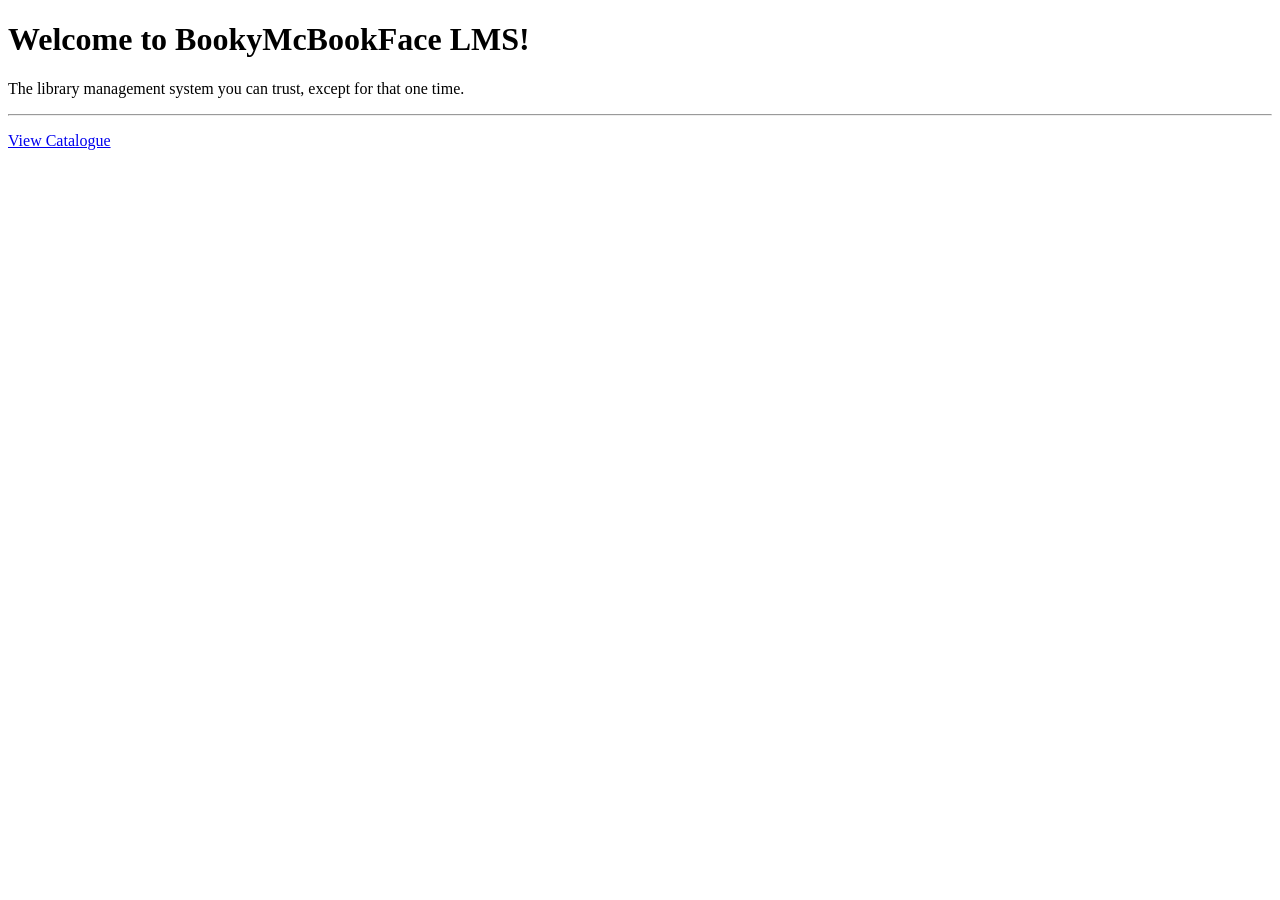
<file: lms-website-master/lms-website-master/src/main/resources/templates/index.html>
<!DOCTYPE html>
<html lang="en" xmlns:th="http://www.thymeleaf.org">
<div th:replace="fragments/header.html"></div>
<body>
    <div th:replace="fragments/navbar.html"></div>

    <div class="jumbotron index-jumbotron">
        <div class="container">
            <div class="text-center">
                <h1 class="display-3">Welcome to BookyMcBookFace LMS!</h1>
                <p id="slogan" class="lead">The library management system you can trust, except for that one time.</p>
                <hr id="index-hr" class="my-4">
                <p class="lead">
                    <a class="btn btn-primary btn-lg" href="/view-books" role="button">View Catalogue</a>
                </p>
            </div>
        </div>
    </div>

    <div th:replace="fragments/footer.html"></div>
</body>
</html>
</file>
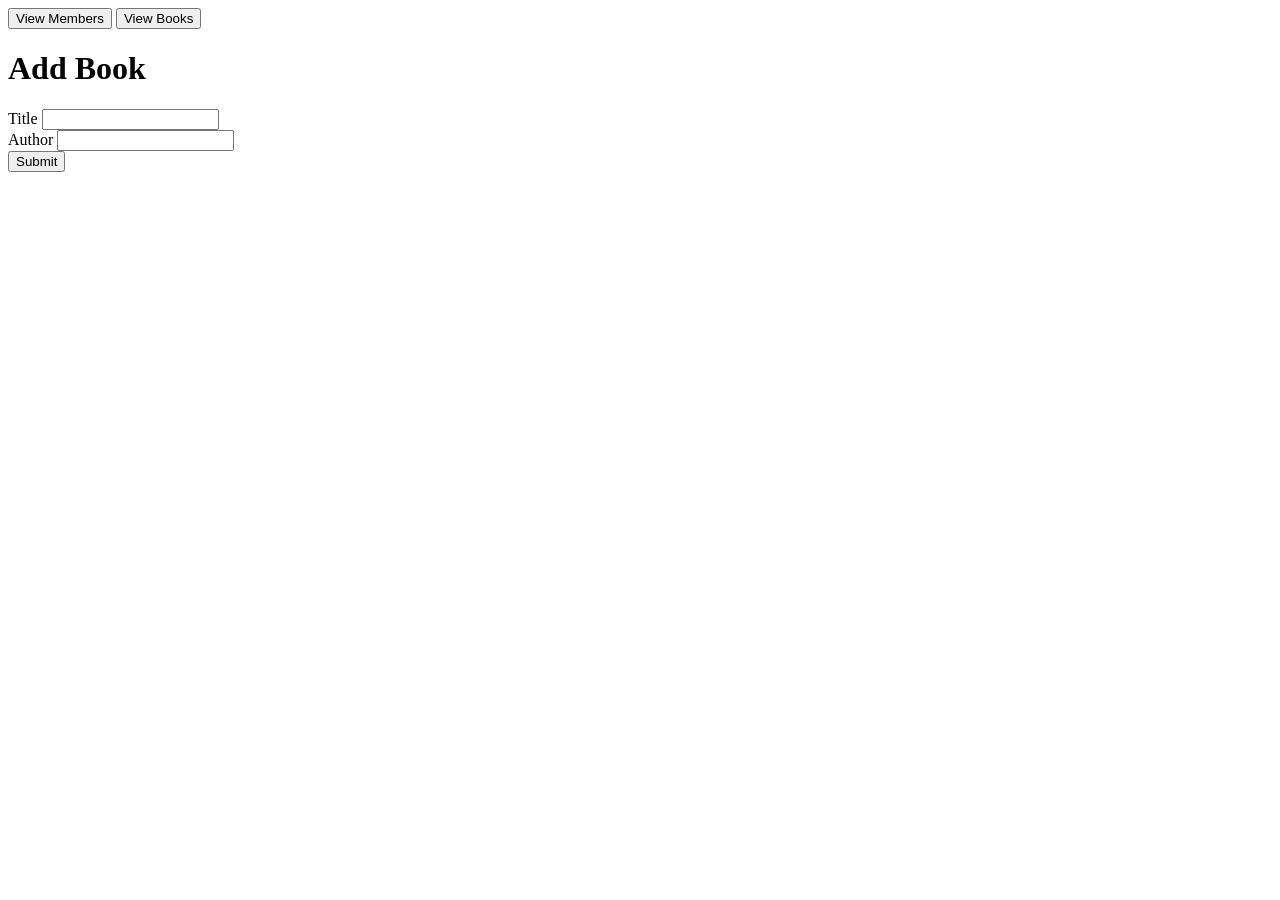
<file: lms-website-master/lms-website-master/src/main/resources/templates/addbook.html>
<!DOCTYPE html>
<html lang="en" xmlns:th="http://www.thymeleaf.org">
<div th:replace="fragments/header.html"></div>
<body>
<div th:replace="fragments/navbar.html"></div>

<!-- Profile page -->
<div class="container mt-5">
    <div>
        <a href="/admin/manage/view-members"><button class="btn btn-primary">View Members</button></a> <!-- Redirect to seachMember page showing all members-->
        <a href="/admin/manage/view-books"><button class="btn btn-primary">View Books</button></a> <!-- Redirect to search page showing all books-->
    </div>
    <div class="row">
        <div class="col-md-6">
            <h1 class="h1 mb-3 font-weight-normal">Add Book</h1>
            <form action="/admin/manage/" method="post" class="p-3 rounded login-signup-form">
                <div class="form-group">
                    <label for="title">Title</label>
                    <input type="text" class="form-control" name="title" id="title" required>
                </div>
                <div class="form-group ">
                    <label for="author">Author</label>
                    <input type="text" class="form-control" name="author" id="author" required>
                </div>
                <button type="submit" class="btn btn-primary">Submit</button>
            </form>
        </div>
    </div>
</div>
<br>

<div th:replace="fragments/footer.html"></div>
</body>
</html>
</file>
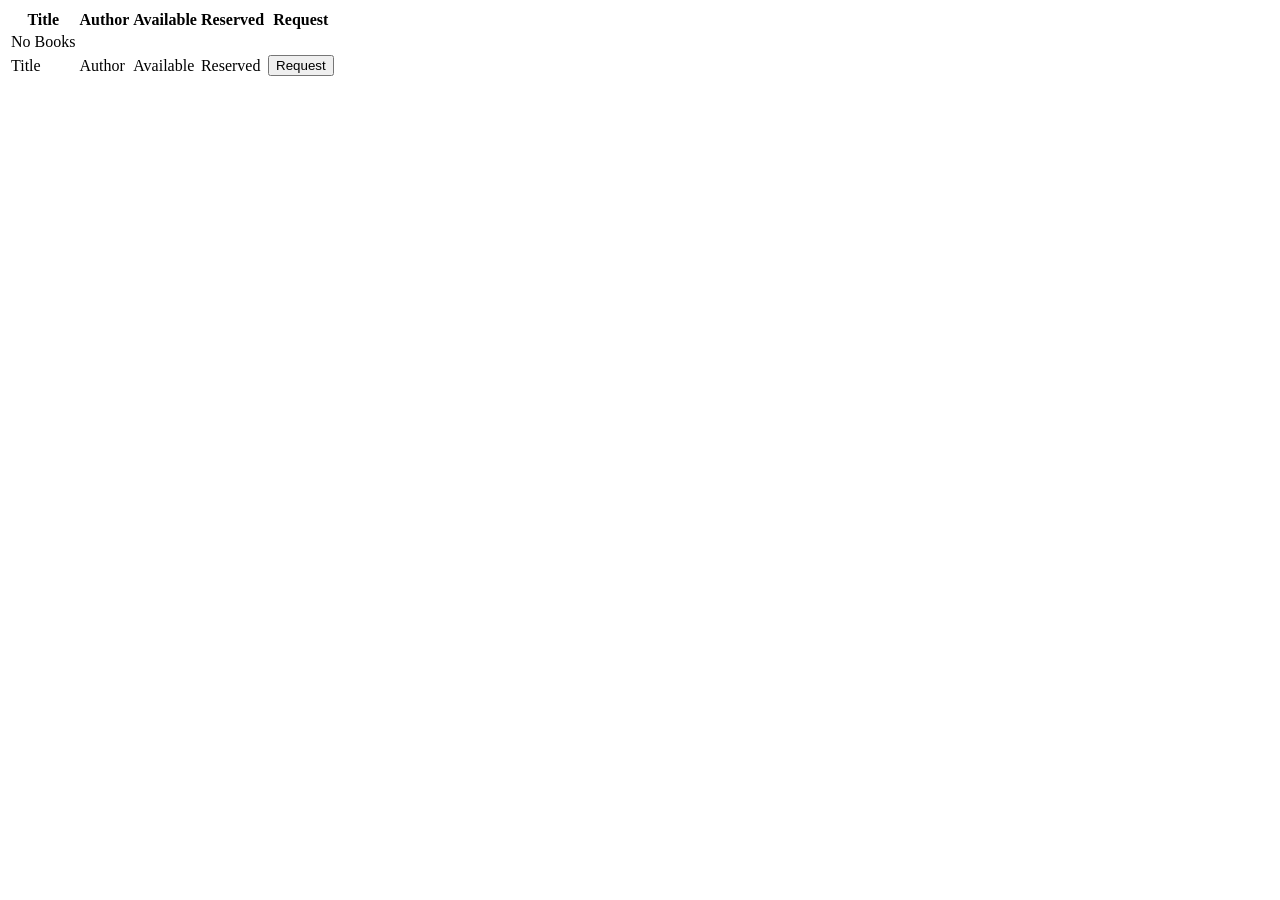
<file: lms-website-master/lms-website-master/src/main/resources/templates/browse.html>
<!-- For browsing catalogue of selected library -->
<!DOCTYPE html>
<html xmlns:th="http://www.thymeleaf.org" lang="en">
<div th:replace="fragments/header.html"></div>
<body>
<div th:replace="fragments/navbar.html"></div>

    <div class="container mt-5">
        <div class="row">
            <div class="col-md-6">
                <form action="/searchmembers" method="GET" class="p-3 rounded login-signup-form">
                    <div class="form-group">
                        <table class="table">
                            <thead>
                                <tr>
                                    <th>Title</th>
                                    <th>Author</th>
                                    <th>Available</th>
                                    <th>Reserved</th>
                                    <th>Request</th>
                                </tr>
                            </thead>
                            <tbody>
                                <div th:if="${books == null}">
                                    <tr>
                                        <td>No Books</td>
                                    </tr>
                                </div>
                                <div th:unless="${books == null}">
                                    <tr th:each="book : ${books}">
                                        <td th:text="${book.title}">Title</td>
                                        <td th:text="${book.author}">Author</td>
                                        <td th:text="${book.available}">Available</td>
                                        <td th:text="${book.reserved}">Reserved</td>
                                        <td><button class="btn btn-primary">Request</button></td>
                                    </tr>
                                </div>
                            </tbody>
                        </table>
                    </div>
                </form>
            </div>
        </div>
    </div>

<div th:replace="fragments/footer.html"></div>
</body>
</html>
</file>
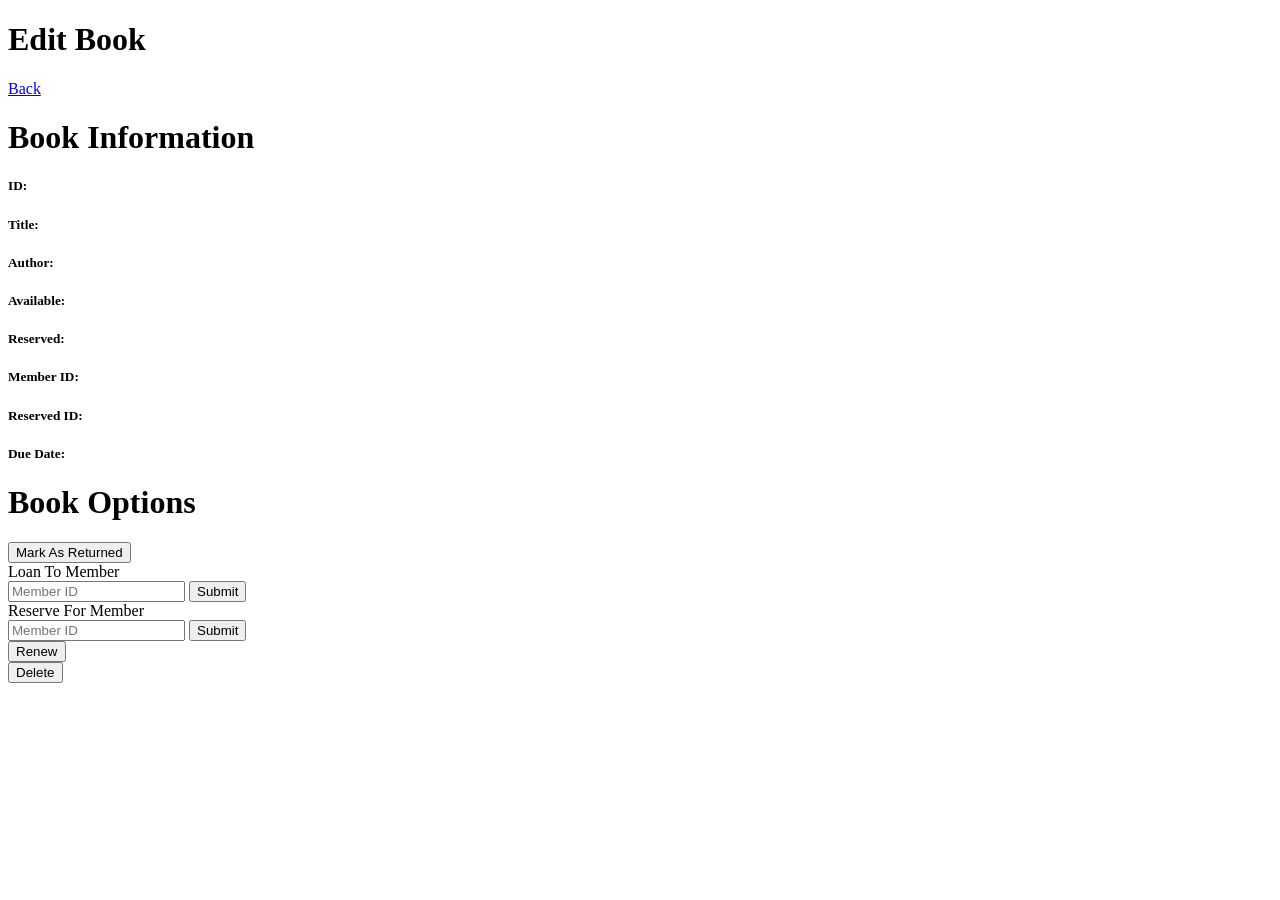
<file: lms-website-master/lms-website-master/src/main/resources/templates/editbook.html>
<!-- For browsing catalogue of selected library -->
<!DOCTYPE html>
<html lang="en" xmlns:th="http://www.thymeleaf.org">
<div th:replace="fragments/header.html"></div>
<body>
<div th:replace="fragments/navbar.html"></div>

<div class="container mt-5">
    <div class="d-flex justify-content-between">
        <h1 class="display-2 mb-5">Edit Book</h1>
        <a href="/view-books">Back</a>
    </div>

    <div class="row">
        <div class="col-md-6">
            <h1 class="display-4 mb-4">Book Information</h1>
            <h5>ID: <span th:text="${book.id}"></span></h5>
            <h5>Title: <span th:text="${book.title}"></span></h5>
            <h5>Author: <span th:text="${book.author}"></span></h5>
            <h5>Available: <span th:text="${book.available}"></span></h5>
            <h5>Reserved: <span th:text="${book.reserved}"></span></h5>
            <h5>Member ID: <span th:text="${book.userid}"></span></h5>
            <h5>Reserved ID: <span th:text="${book.reservedid}"></span></h5>
            <h5>Due Date: <span th:text="${book.duedate}"></span></h5>
        </div>
        <div class="col-md-6">
            <h1 class="display-4 mb-4">Book Options</h1>
            <form th:action="@{|/admin/mark-book-as-returned/${book.id}|}" method="post" class=" mb-2">
                <button type="submit" th:disabled="${book.available == true}" class="btn btn-primary">Mark As Returned</button>
            </form>
            <form th:action="@{|/admin/loan-book-to-member/${book.id}|}" method="post" class=" mb-2">
                <label for="loanee">Loan To Member</label> <br>
                <input type="text" name="loanee" id="loanee" placeholder="Member ID" th:value="${loanee}" class="">
                <button type="submit" class="btn btn-primary btn-sm btn-beside-text" value="Loanee" th:disabled="${book.available == false or book.reserved == true}">Submit</button>
            </form>
            <form th:action="@{|/admin/reserve-book-to-member/${book.id}|}" method="post" class=" mb-2">
                <label for="reservee">Reserve For Member</label> <br>
                <input type="text" name="reservee" id="reservee" placeholder="Member ID" th:value="${reservee}" class="">
                <button type="submit" class="btn btn-primary btn-sm btn-beside-text" value="Reservee" th:disabled="${book.reserved == true}">Submit</button>
            </form>
            <a th:href="@{|/admin/renew-loan-for-member/${book.id}|}"><button th:disabled="${book.available == true}" class="btn btn-primary mb-2">Renew</button></a>
            <form th:action="@{|/admin/delete-book/${book.id}|}" method="post" class="">
                <button type="submit" class="btn btn-danger" value="Delete">Delete</button>
            </form>
        </div>
    </div>
</div>

<div th:replace="fragments/footer.html"></div>
</body>
</html>
</file>
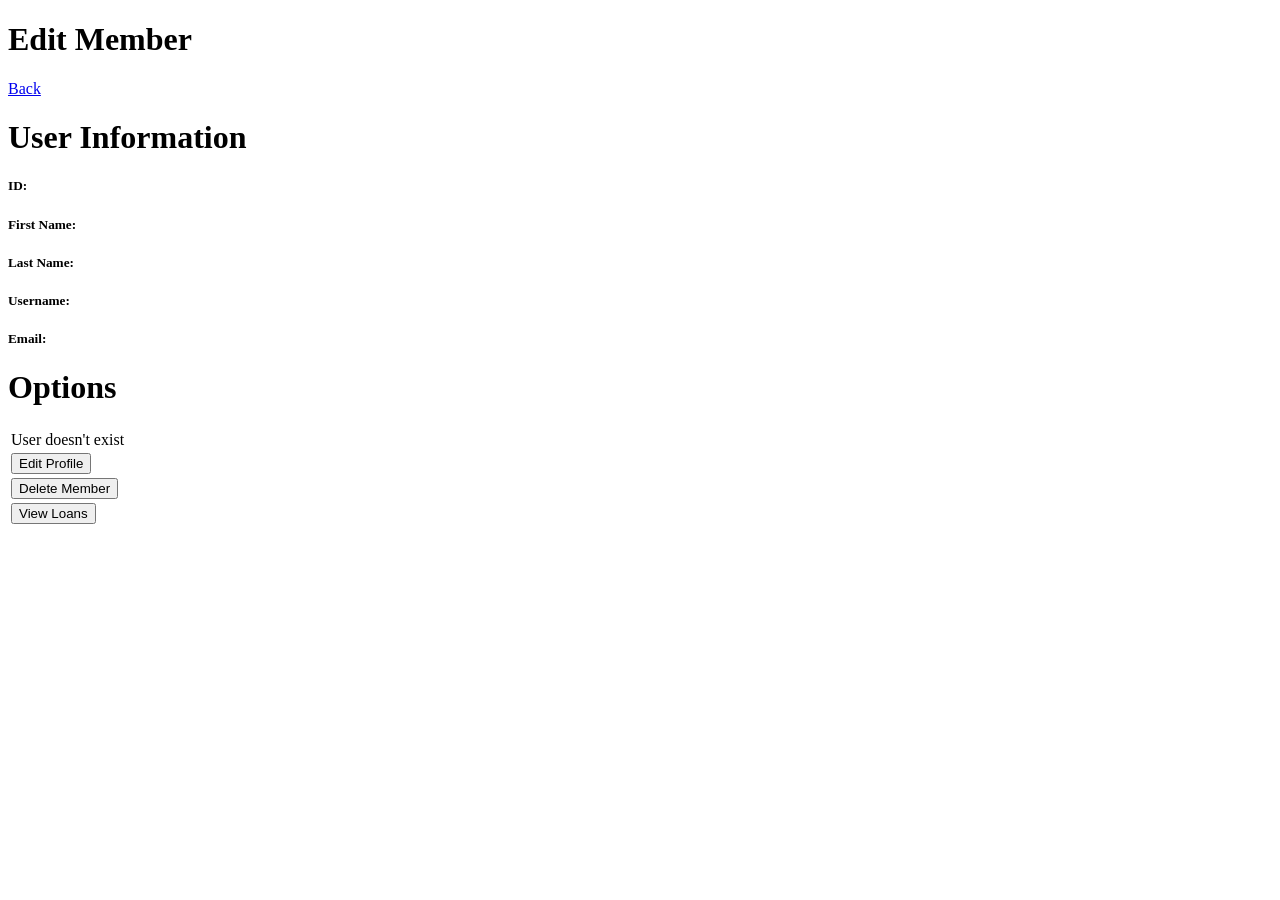
<file: lms-website-master/lms-website-master/src/main/resources/templates/editmember.html>
<!DOCTYPE html>
<html xmlns:th="http://www.thymeleaf.org" lang="en">
<div th:replace="fragments/header.html"></div>
<body>
<div th:replace="fragments/navbar.html"></div>

<div class="container mt-5">
    <div class="d-flex justify-content-between">
        <h1 class="display-2 mb-5">Edit Member</h1>
        <a href="/admin/manage/view-members">Back</a>
    </div>

    <div class="row">
        <div class="col-md-6">
            <h1 class="display-4 mb-3">User Information</h1>
            <h5>ID: <span th:text="${member.id}"></span></h5>
            <h5>First Name: <span th:text="${member.firstname}"></span></h5>
            <h5>Last Name: <span th:text="${member.lastname}"></span></h5>
            <h5>Username: <span th:text="${member.username}"></span></h5>
            <h5>Email: <span th:text="${member.email}"></span></h5>
        </div>
        <div class="col-md-6">
            <h1 class="display-4 mb-3">Options</h1>
            <table class="table">
                <tbody>
                    <div th:if="${member == null}">
                        <tr>
                            <td>User doesn't exist</td>
                        </tr>
                    </div>
                    <div th:unless="${member == null}">
                        <tr>
                            <td><a th:href="@{|/admin/manage/view-members/${member.id}/edit|}"><button class="btn btn-primary">Edit Profile</button></a></td>
                        </tr>
                        <tr>
                            <td><a th:href="@{|/admin/manage/view-members/${member.id}/delete|}"><button class="btn btn-primary">Delete Member</button></a></td>
                        </tr>
                        <tr>
                            <td><a th:href="@{|/admin/manage/view-members/${member.id}/loans|}"><button class="btn btn-primary">View Loans</button></a></td>
                        </tr>
                    </div>
                </tbody>
            </table>
        </div>
    </div>
</div>

<div th:replace="fragments/footer.html"></div>
</body>
</html>
</file>
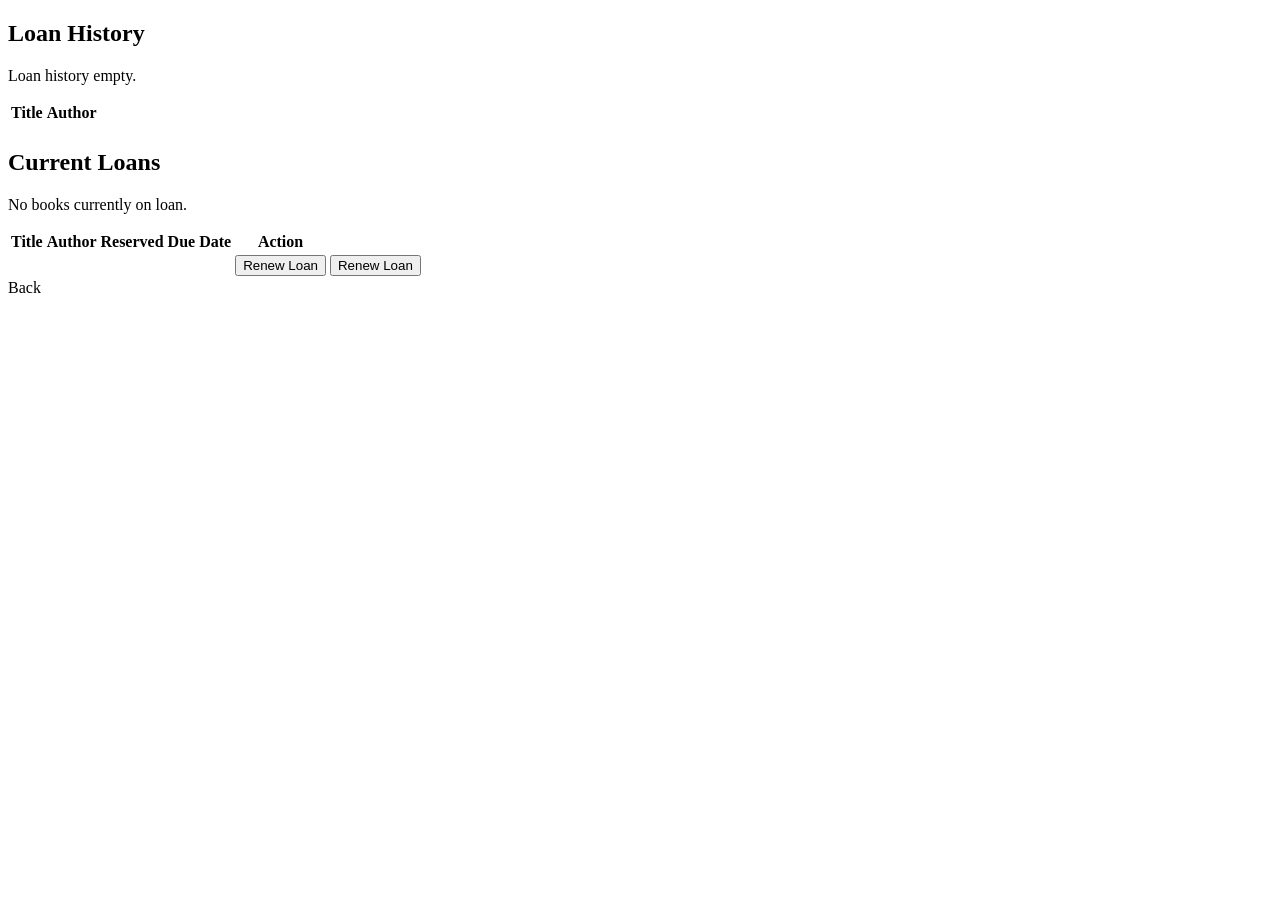
<file: lms-website-master/lms-website-master/src/main/resources/templates/loaninfo.html>
<!DOCTYPE html>
<html lang="en" xmlns:th="http://www.thymeleaf.org">
<div th:replace="fragments/header.html"></div>
<body>
<div th:replace="fragments/navbar.html"></div>

<div class="container mt-5">
    <div class="row">
        <div class="col-md-6">
            <h2 class="display-4 mb-3 align-center">Loan History</h2>
            <table class="table">
                <thead>
                    <th>Title</th>
                    <th>Author</th>
                </thead>
                <tbody>
                    <div th:if="${pastBooks == null}">
                        <p class="lead">Loan history empty.</p>
                    </div>
                    <div th:unless="${pastBooks == null}">
                        <tr th:each="book: ${pastBooks}">
                            <td th:text="${book.title}"></td>
                            <td th:text="${book.author}"></td>
                        </tr>
                    </div>
                </tbody>
            </table>
        </div>
        <div class="col-md-6">
            <h2 class="display-4 mb-3">Current Loans</h2>
            <table class="table">
                <thead>
                    <th>Title</th>
                    <th>Author</th>
                    <th>Reserved</th>
                    <th>Due Date</th>
                    <th>Action</th>
                </thead>
                <tbody>
                    <div th:if="${currBooks == null}">
                        <p class="lead">No books currently on loan.</p>
                    </div>
                    <div th:unless="${currBooks == null}">
                        <tr th:each="book: ${currBooks}">
                            <td th:text="${book.title}"></td>
                            <td th:text="${book.author}"></td>
                            <td th:text="${book.reserved}"></td>
                            <td th:text="${book.duedate}"></td>
                            <div th:if="${book.reserved == false}">
                                <div th:switch="${user.librarian}">
                                    <td th:case="true"><a th:href="@{|/admin/manage/view-members/${member.id}/${book.id}/renew|}"><button class="btn btn-primary">Renew Loan</button></a></td>
                                    <td th:case="false"><a th:href="@{|/user/profile/loans/${book.id}/renew|}"><button class="btn btn-primary">Renew Loan</button></a></td>
                                </div>
                            </div>
                        </tr>
                    </div>
                </tbody>
            </table>
        </div>
    </div>
    <a th:href="@{|user/profile/${user.id}|}">Back</a>
</div>

<div th:replace="fragments/footer.html"></div>
</body>
</html>
</file>
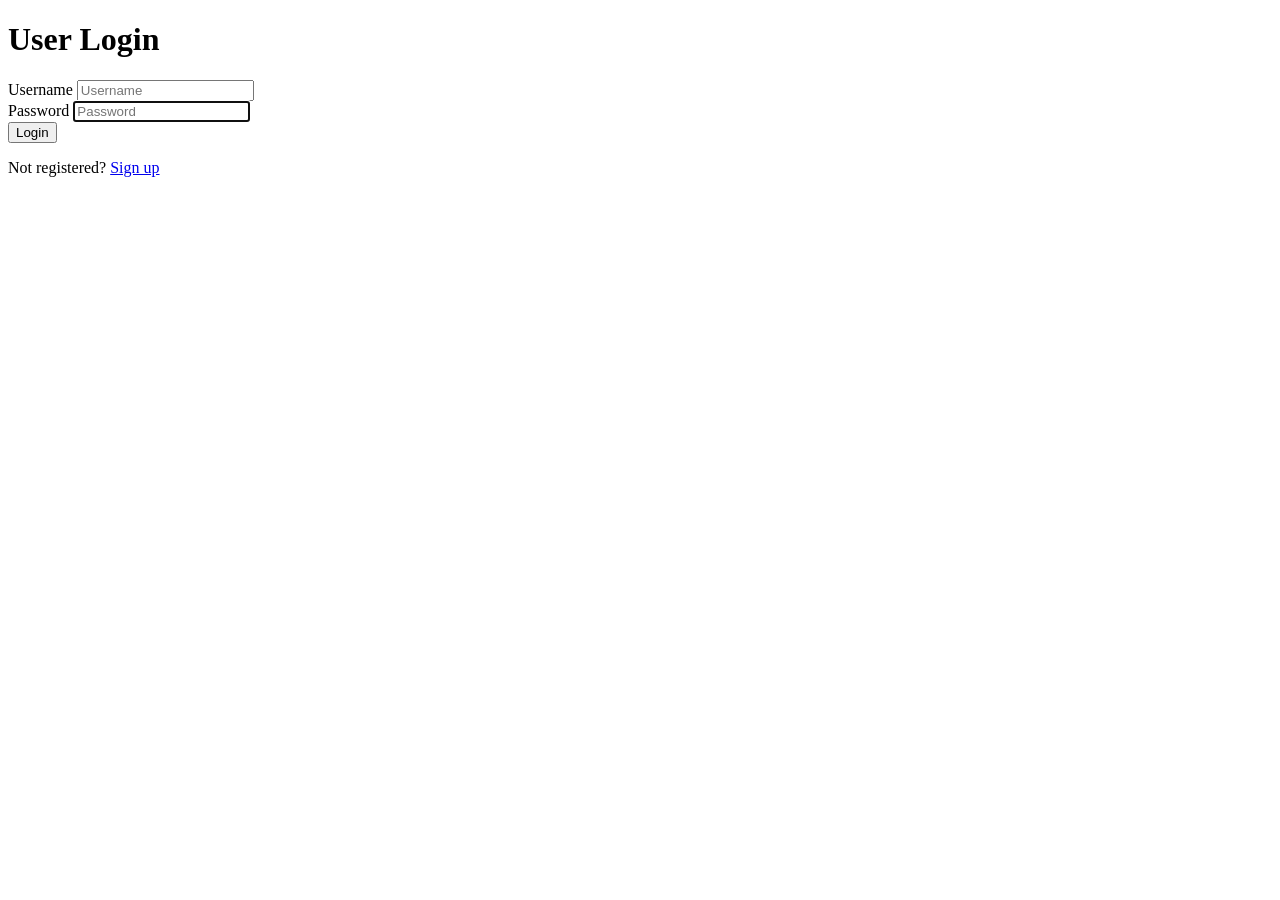
<file: lms-website-master/lms-website-master/src/main/resources/templates/login.html>
<!DOCTYPE html>
<html lang="en" xmlns:th="http://www.thymeleaf.org">
<div th:replace="fragments/header.html"></div>
<body>
<div th:replace="fragments/navbar.html"></div>

    <!-- Login form -->
    <div class="container mt-5">
        <h1 class="h1 mb-3 font-weight-normal">User Login</h1>
        <form action="/login" method="POST" class="p-3 rounded login-signup-form">
            <div class="form-group">
                <label for="username">Username</label>
                <input type="text" class="form-control" id="username" name="username" value='' placeholder="Username">
            </div>
            <div class="form-group">
                <label for="password">Password</label>
                <input type="password" class="form-control" id="password" name="password" pattern=".{8,}"  placeholder="Password" autofocus required title="Please enter at least 8 characters">
            </div>
            <button type="submit" name="login-submit" id="login-submit" value="Login" class="btn btn-primary">Login</button>
        </form>
        <div th:if="${message}">
            <p class="lead mt-3 mb-0" th:text="${message}"></p>
        </div>
        <p class="lead mt-3 mb-0">Not registered? <a href="/signup">Sign up</a></p>
    </div>

<div th:replace="fragments/footer.html"></div>
</body>
</html>
</file>
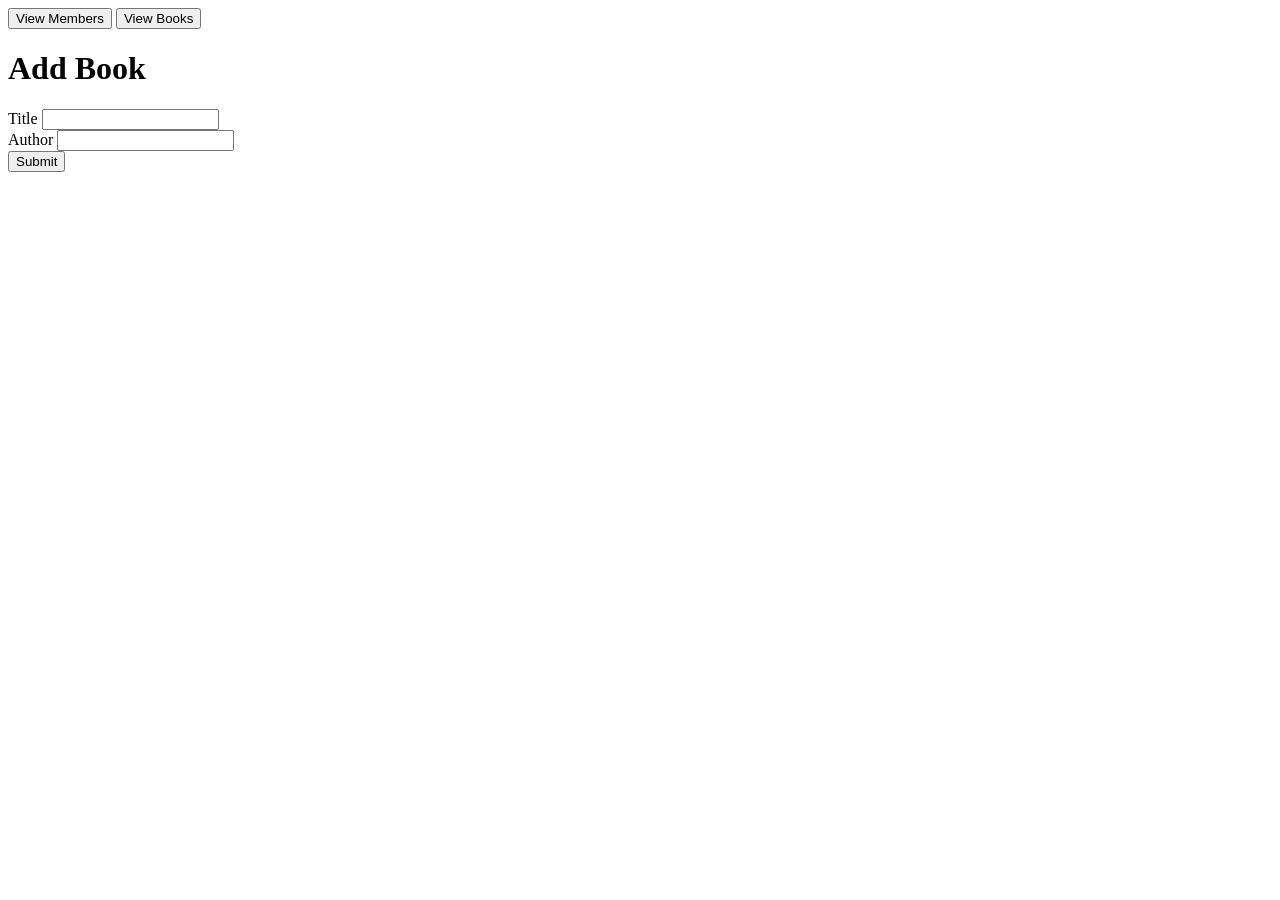
<file: lms-website-master/lms-website-master/src/main/resources/templates/manage.html>
<!DOCTYPE html>
<html lang="en" xmlns:th="http://www.thymeleaf.org">
<div th:replace="fragments/header.html"></div>
<body>
<div th:replace="fragments/navbar.html"></div>

<!-- Profile page -->
<div class="container mt-5">
    <div>
        <a href="/admin/manage/view-members"><button class="btn btn-primary">View Members</button></a> <!-- Redirect to seachMember page showing all members-->
        <a href="/view-books"><button class="btn btn-primary">View Books</button></a> <!-- Redirect to search page showing all books-->
    </div>
    <div class="row">
        <div class="col-md-6">
            <h1 class="h1 mb-3 font-weight-normal">Add Book</h1>
            <form action="/admin/manage/" method="post" class="p-3 rounded login-signup-form">
                <div class="form-group">
                    <label for="title">Title</label>
                    <input type="text" class="form-control" name="title" id="title" required>
                </div>
                <div class="form-group ">
                    <label for="author">Author</label>
                    <input type="text" class="form-control" name="author" id="author" required>
                </div>
                <button type="submit" class="btn btn-primary">Submit</button>
            </form>
        </div>
    </div>
</div>
<br>

<div th:replace="fragments/footer.html"></div>
</body>
</html>
</file>
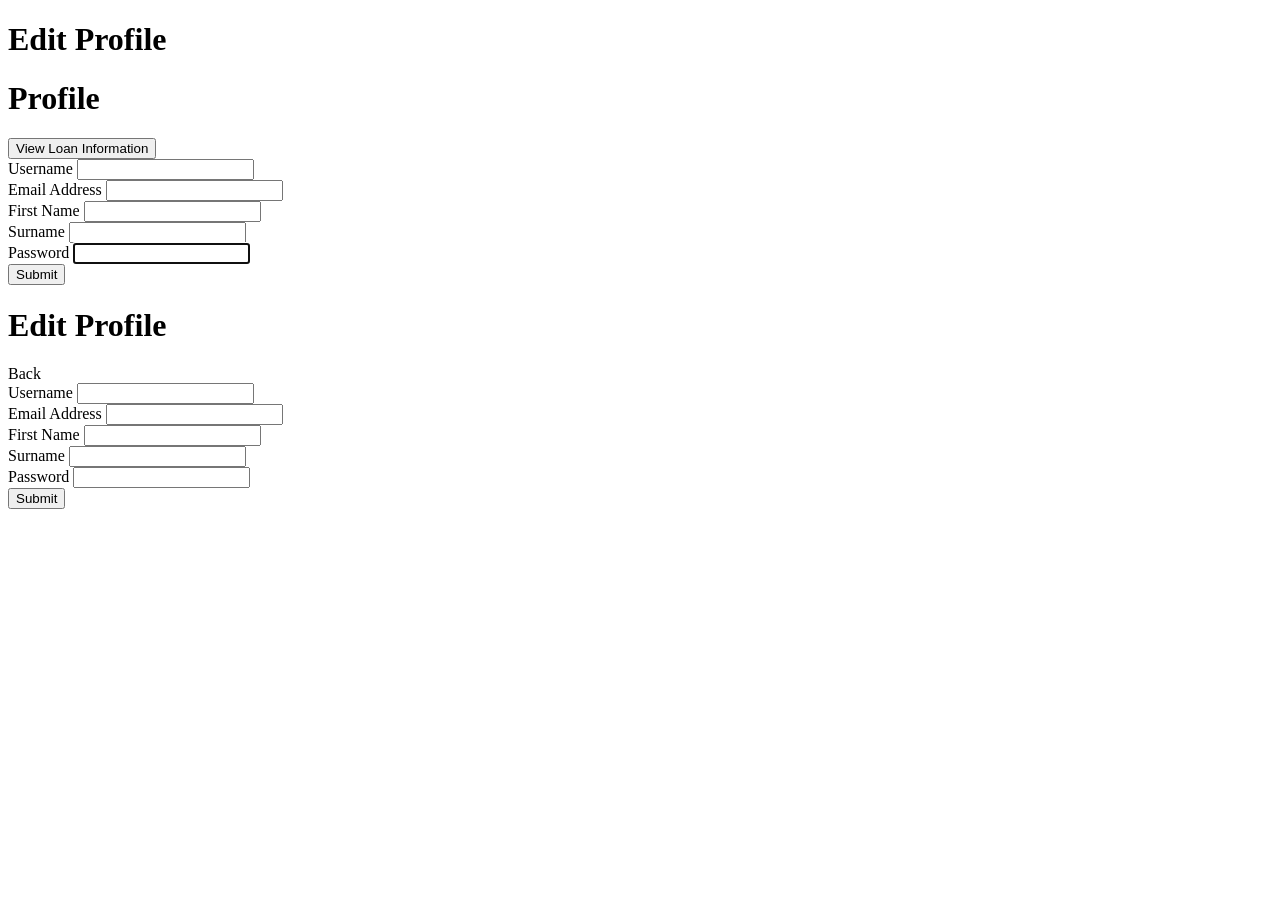
<file: lms-website-master/lms-website-master/src/main/resources/templates/profile.html>
<!DOCTYPE html>
<html lang="en" xmlns:th="http://www.thymeleaf.org">
<div th:replace="fragments/header.html"></div>
<body>
<div th:replace="fragments/navbar.html"></div>

<!-- Profile page -->
<div class="container mt-5">
    <div th:switch="${user.librarian}">
        <div th:case="false">
            <h1 class="display-3 mb-3">Edit Profile</h1>
            <div class="row">
                <div class="col-md-6">
                    <h1 class="h1 mb-3 font-weight-normal">Profile</h1>
                    <div>
                        <a th:href="@{|/user/profile/${user.id}/loans|}"><button class="btn btn-primary">View Loan Information</button></a>
                    </div>
                    <form action="/user/profile" method="post" class="p-3 rounded login-signup-form">
                        <div class="form-group ">
                            <label for="username">Username</label>
                            <input type="text" class="form-control" name="username" id="username" th:placeholder="${user.username}" required>
                        </div>
                        <div class="form-group">
                            <label for="email">Email Address</label>
                            <input type="email" class="form-control" name="email" id="email" th:placeholder="${user.email}" required>
                        </div>
                        <div class="form-group">
                            <label for="firstname">First Name</label>
                            <input type="text" class="form-control" name="firstname" id="firstname" th:placeholder="${user.firstname}" required>
                        </div>
                        <div class="form-group">
                            <label for="lastname">Surname</label>
                            <input type="text" class="form-control" name="lastname" id="lastname" th:placeholder="${user.lastname}" required>
                        </div>
                        <div class="form-group">
                            <label for="password">Password</label>
                            <input type="password" class="form-control" name="password" id="password" pattern=".{8,}" th:value="${user.password}" autofocus required title="Please enter at least 8 characters">
                        </div>
                        <button type="submit" class="btn btn-primary">Submit</button>
                    </form>
                </div>
            </div>
        </div>
        <div th:case="true">
            <div class="d-flex justify-content-between">
                <h1 class="display-3 mb-3">Edit Profile</h1>
                <a th:href="@{|admin/manage/view-members/${user.id}|}" class="float-right">Back</a>
            </div>
            <div class="row">
                <div class="col-md-6">
                    <form th:action="@{|/admin/manage/view-members/${member.id}/edit|}" method="post" class="p-3 rounded login-signup-form">
                        <div class="form-group ">
                            <label for="username">Username</label>
                            <input type="text" class="form-control" name="username" id="username" th:placeholder="${member.username}" required>
                        </div>
                        <div class="form-group">
                            <label for="email">Email Address</label>
                            <input type="email" class="form-control" name="email" id="email" th:value="${member.email}" readonly>
                        </div>
                        <div class="form-group">
                            <label for="firstname">First Name</label>
                            <input type="text" class="form-control" name="firstname" id="firstname" th:value="${member.firstname}" readonly>
                        </div>
                        <div class="form-group">
                            <label for="lastname">Surname</label>
                            <input type="text" class="form-control" name="lastname" id="lastname" th:value="${member.lastname}" readonly>
                        </div>
                        <div class="form-group">
                            <label for="password">Password</label>
                            <input type="password" class="form-control" name="password" id="password" pattern=".{8,}" th:value="${user.password}" autofocus required title="Please enter at least 8 characters">
                        </div>
                        <button type="submit" class="btn btn-primary">Submit</button>
                    </form>
                </div>
            </div>
        </div>
    </div>
</div>
        <br>

<div th:replace="fragments/footer.html"></div>
</body>
</html>
</file>
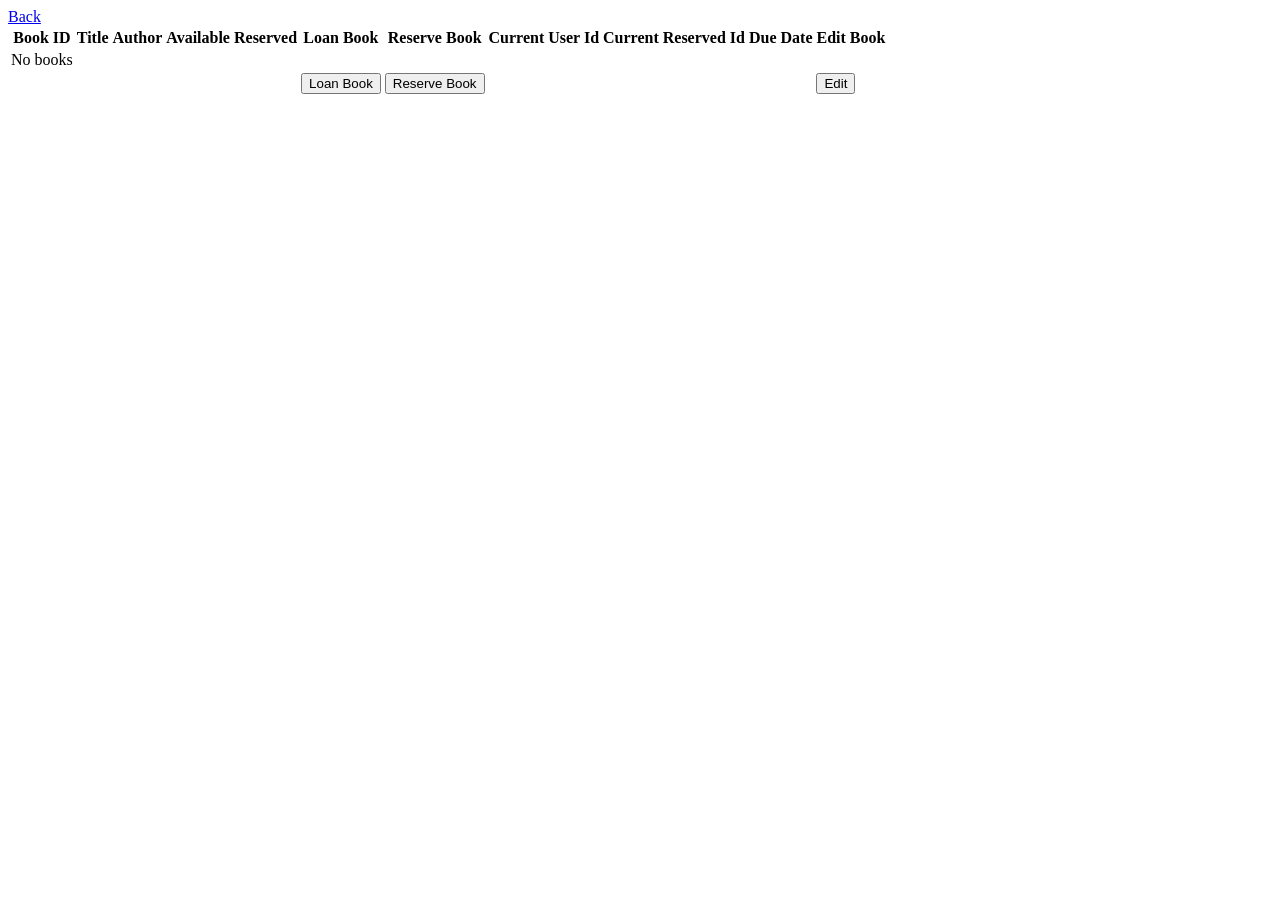
<file: lms-website-master/lms-website-master/src/main/resources/templates/search.html>
<!-- For browsing catalogue of selected library -->
<!DOCTYPE html>
<html lang="en" xmlns:th="http://www.thymeleaf.org">
<div th:replace="fragments/header.html"></div>
<body>
<div th:replace="fragments/navbar.html"></div>

<div class="container mt-5">
    <a href="/" class="float-right mb-3">Back</a>
    <table class="table">
        <thead>
            <tr>
                <div th:if="${user != null and user.librarian == true} ">
                    <th>Book ID</th>
                </div>
                <th>Title</th>
                <th>Author</th>
                <th>Available</th>
                <th>Reserved</th>
                <div th:if="${user != null and user.librarian == false} ">
                    <th>Loan Book</th>
                </div>
                <div th:if="${user != null and user.librarian == false} ">
                    <th>Reserve Book</th>
                </div>
                <div th:if="${user != null and user.librarian == true} ">
                    <th>Current User Id</th>
                    <th>Current Reserved Id</th>
                    <th>Due Date</th>
                    <th>Edit Book</th>
                </div>
            </tr>
        </thead>
        <tbody>
            <div th:if="${books == null}">
                <tr>
                    <td>No books</td>
                </tr>
            </div>
            <div th:unless="${books == null}">
                <div th:each="book : ${books}">
                    <tr>
                        <div th:if="${user != null and user.librarian == true} ">
                            <td th:text="${book.id}"></td>
                        </div>
                        <td th:text="${book.title}"></td>
                        <td th:text="${book.author}"></td>
                        <td th:text="${book.available}"></td>
                        <td th:text="${book.reserved}"></td>
                        <div th:if="${user != null and user.librarian == false}">
                            <td><a th:href="@{|user/loan-book/${book.id}|}">
                                    <button th:disabled="${book.available == false}" class="btn btn-primary">Loan Book</button>
                                </a>
                            </td>
                            <td>
                                <a th:href="@{|user/reserve-book/${book.id}|}">
                                    <button th:disabled="${book.reserved == true}" class="btn btn-primary">Reserve Book</button>
                                </a>
                            </td>
                        </div>
                        <div th:if="${user != null and user.librarian == true}">
                            <td th:text="${book.userid}"></td>
                            <td th:text="${book.reservedid}"></td>
                            <td th:text="${book.duedate}"></td>
                            <td>
                                <a th:href="@{|admin/manage/edit-book/${book.id}|}"><button class="btn btn-primary btm-sm">Edit</button></a>
                            </td>
                        </div>
                    </tr>
                </div>
            </div>
        </tbody>
    </table>
</div>

<div th:replace="fragments/footer.html"></div>
</body>
</html>
</file>
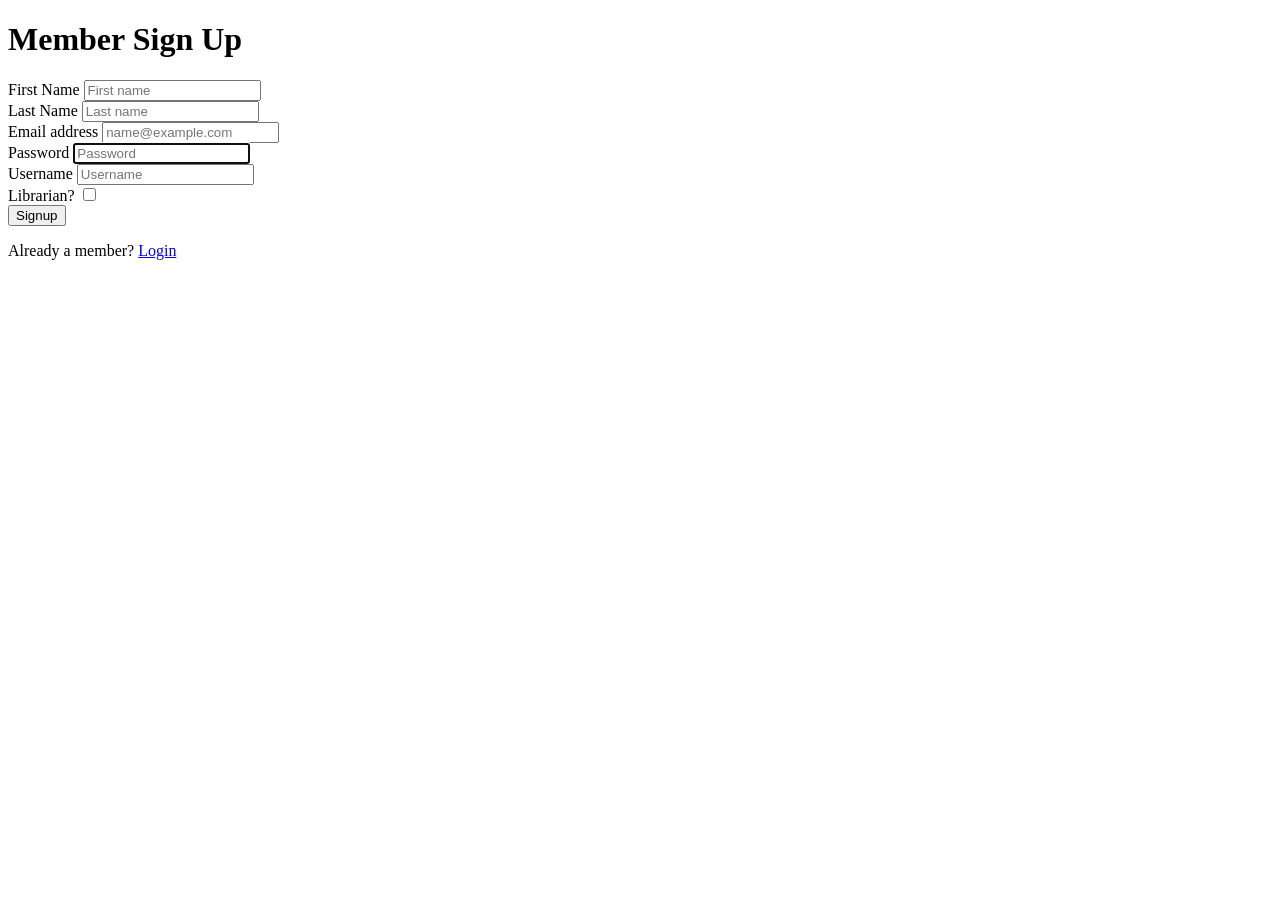
<file: lms-website-master/lms-website-master/src/main/resources/templates/signup.html>
<!DOCTYPE html>
<html lang="en" xmlns:th="http://www.thymeleaf.org">
<div th:replace="fragments/header.html"></div>
<body>
<div th:replace="fragments/navbar.html"></div>

    <!-- Signup form -->
    <div class="container mt-5">
        <h1 class="h1 mb-3 font-weight-normal">Member Sign Up</h1>
        <form action="/signup" method="post" class="p-3 rounded login-signup-form">
            <div class="form-row">
                <div class="form-group col-md-6">
                    <label for="firstname">First Name</label>
                    <input type="text" class="form-control" name="firstname" id="firstname" placeholder="First name" required>
                </div>
                <div class="form-group col-md-6">
                    <label for="lastname">Last Name</label>
                    <input type="text" class="form-control" name="lastname" id="lastname" placeholder="Last name" required>
                </div>
            </div>
            <div class="form-row">
                <div class="form-group col-md-6">
                    <label for="email">Email address</label>
                    <input type="email" class="form-control" name="email" id="email" placeholder="name@example.com" required>
                </div>
                <div class="form-group col-md-6">
                    <label for="password">Password</label>
                    <input type="password" pattern=".{8,}" class="form-control" name="password" id="password" placeholder="Password" autofocus required title="Please enter at least 8 characters">
                </div>
            </div>
            <div class="form-row">
                <div class="form-group col-md-6">
                    <label for="username">Username</label>
                    <input type="text" class="form-control" name="username" id="username" placeholder="Username" required>
                </div>
                <div class="form-group col-md-6">
                    <label for="librarian">Librarian?</label>
                    <input type="checkbox" class="form-control" name="librarian" id="librarian">
                </div>
            </div>
            <button type="submit" class="btn btn-primary">Signup</button>
            <div th:if="${message != null}">
                <p th:text="${message}"></p>
            </div>
        </form>
        <p class="lead mt-3 mb-0">Already a member? <a href="/login">Login</a></p>
    </div>

<div th:replace="fragments/footer.html"></div>
</body>
</html>
</file>
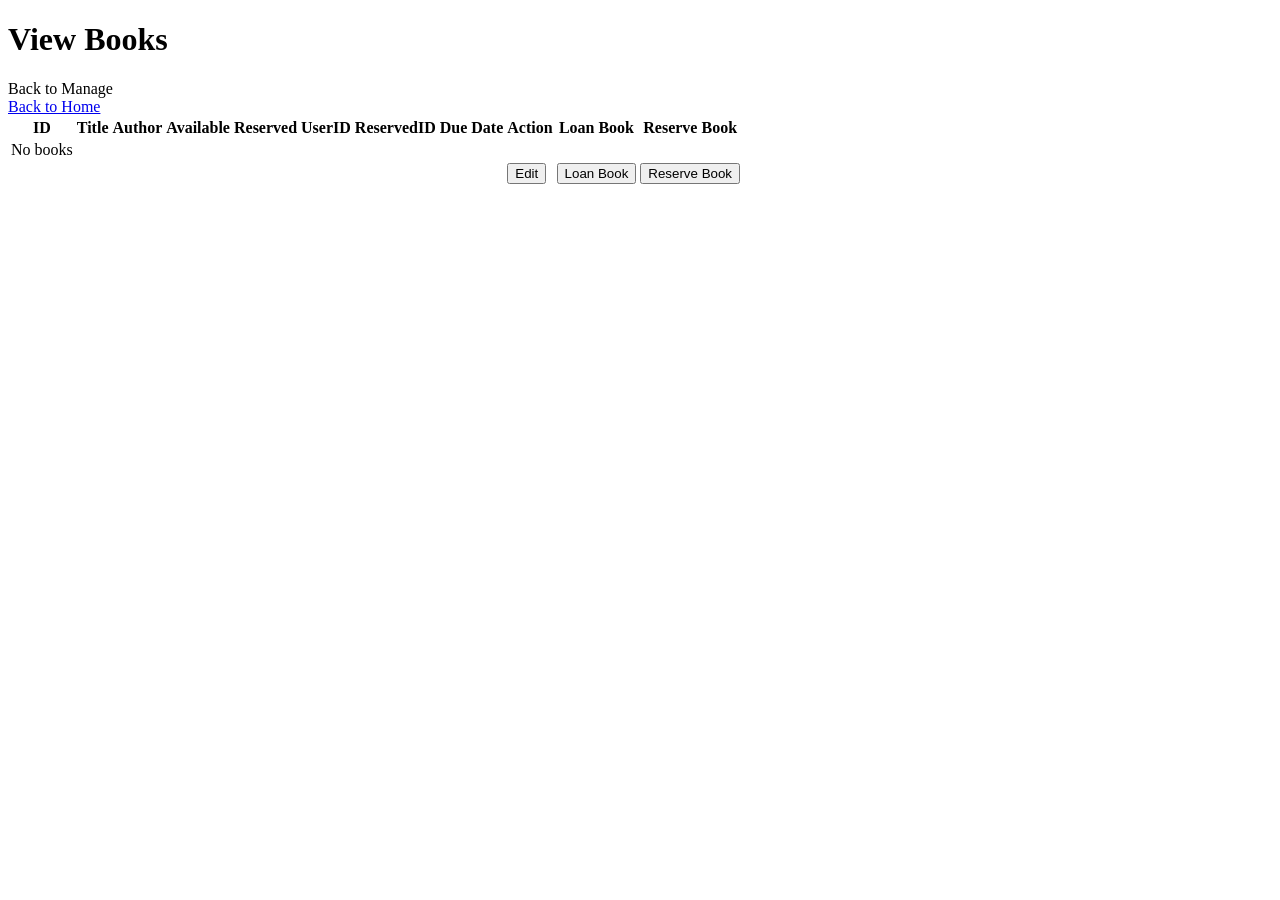
<file: lms-website-master/lms-website-master/src/main/resources/templates/viewbooks.html>
<!DOCTYPE html>
<html xmlns:th="http://www.thymeleaf.org" lang="en">
<div th:replace="fragments/header.html"></div>
<body>
<div th:replace="fragments/navbar.html"></div>

<div class="container mt-5">
    <div class="row">
        <div class="col-md-3">
            <h1 class="h1 mb-3 font-weight-normal">View Books</h1>
        </div>
        <div class="col-md-9">
            <div class="float-right">
                <div th:if="${user != null}">
                    <div th:if="${user.librarian == true}">
                        <a th:href="@{|admin/manage/${user.id}|}">Back to Manage</a>
                    </div>
                </div>
                <a href="/">Back to Home</a>
            </div>
        </div>
    </div>
    <table class="table">
        <thead>
            <tr>
                <div th:if="${user != null}">
                    <div th:if="${user.librarian == true}">
                        <th>ID</th>
                    </div>
                </div>
                <th>Title</th>
                <th>Author</th>
                <th>Available</th>
                <th>Reserved</th>
                <div th:if="${user != null}">
                    <div th:if="${user.librarian == true}">
                        <th>UserID</th>
                        <th>ReservedID</th>
                        <th>Due Date</th>
                        <th>Action</th>
                    </div>
                    <div th:if="${user.librarian == false}">
                        <th>Loan Book</th>
                        <th>Reserve Book</th>
                    </div>
                </div>
            </tr>
        </thead>
        <tbody>
            <div th:if="${books == null}">
                <tr>
                    <td>No books</td>
                </tr>
            </div>
            <div th:unless="${books == null}">
                <div th:each="book : ${books}">
                    <tr>
                        <div th:if="${user != null}">
                            <div th:if="${user.librarian == true}">
                                <td th:text="${book.id}"></td>
                            </div>
                        </div>
                        <td th:text="${book.title}"></td>
                        <td th:text="${book.author}"></td>
                        <td th:text="${book.available}"></td>
                        <td th:text="${book.reserved}"></td>
                        <div th:if="${user != null}">
                            <div th:if="${user.librarian == true}">
                                <td th:text="${book.userid}"></td>
                                <td th:text="${book.reservedid}"></td>
                                <td th:text="${book.duedate}"></td>
                                <td><a th:href="@{|/admin/manage/edit-book/${book.id}|}"><button class="btn btn-primary">Edit</button></a></td>
                            </div>
                            <div th:if="${user.librarian == false}">
                                <td><a th:href="@{|user/loan-book/${book.id}|}">
                                    <button th:disabled="${book.available == false}" class="btn btn-primary">Loan Book</button>
                                </a>
                                </td>
                                <td>
                                    <a th:href="@{|user/reserve-book/${book.id}|}">
                                        <button th:disabled="${book.reserved == true}" class="btn btn-primary">Reserve Book</button>
                                    </a>
                                </td>
                            </div>
                        </div>
                    </tr>
                </div>
            </div>
        </tbody>
    </table>
</div>

<div th:replace="fragments/footer.html"></div>
</body>
</html>
</file>
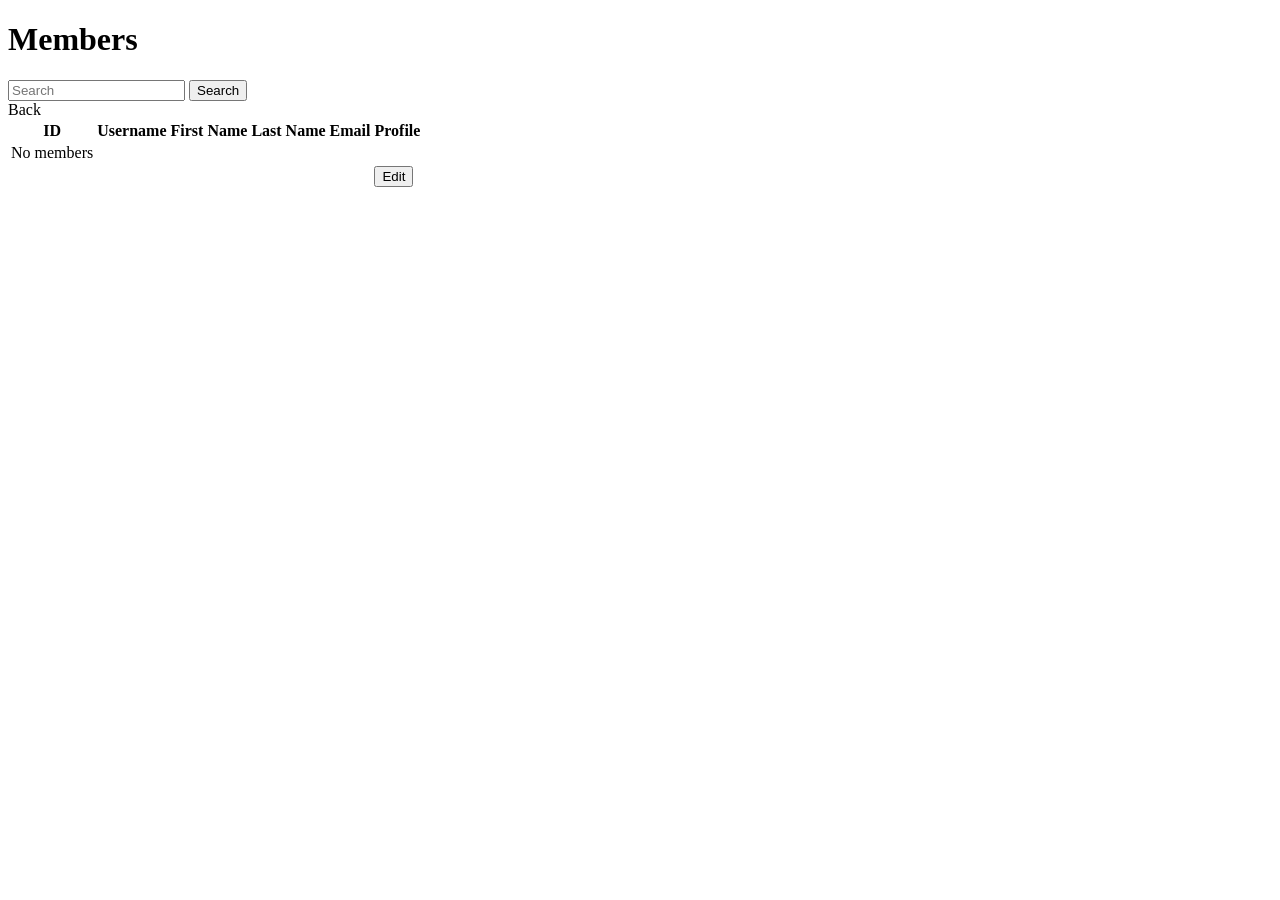
<file: lms-website-master/lms-website-master/src/main/resources/templates/viewmembers.html>
<!DOCTYPE html>
<html xmlns:th="http://www.thymeleaf.org" lang="en">
<div th:replace="fragments/header.html"></div>
<body>
<div th:replace="fragments/navbar.html"></div>

    <div class="container mt-5">
        <h1 class="h1 mb-3 font-weight-normal">Members</h1>
        <div class="d-flex justify-content-between mb-2">
            <form th:object="${member}" th:action="@{/admin/manage/view-members/search}" method="get" class="form-inline">
                <input class="form-control mr-sm-2" type="text" name="search" id="search" th:value="${search}" placeholder="Search" aria-label="Search">
                <button class="btn btn-primary" type="submit" value="Search">Search</button>
            </form>
            <a th:href="@{|/admin/manage/${user.id}|}" class="float-right">Back</a>
        </div>
        <table class="table">
            <thead>
                <tr>
                    <th>ID</th>
                    <th>Username</th>
                    <th>First Name</th>
                    <th>Last Name</th>
                    <th>Email</th>
                    <th>Profile</th>
                </tr>
            </thead>
            <tbody>
                <div th:if="${users == null}">
                    <tr>
                        <td>No members</td>
                    </tr>
                </div>
                <div th:unless="${users == null}">
                    <div th:each="user : ${users}">
                        <div th:if="${user.librarian == false}">
                            <tr>
                                <td th:text="${user.id}"></td>
                                <td th:text="${user.username}"></td>
                                <td th:text="${user.firstname}"></td>
                                <td th:text="${user.lastname}"></td>
                                <td th:text="${user.email}"></td>
                                <td><a th:href="@{|/admin/manage/view-members/${user.id}|}"><button class="btn btn-primary">Edit</button></a></td>
                            </tr>
                        </div>
                    </div>
                </div>
            </tbody>
        </table>
    </div>

<div th:replace="fragments/footer.html"></div>
</body>
</html>
</file>
